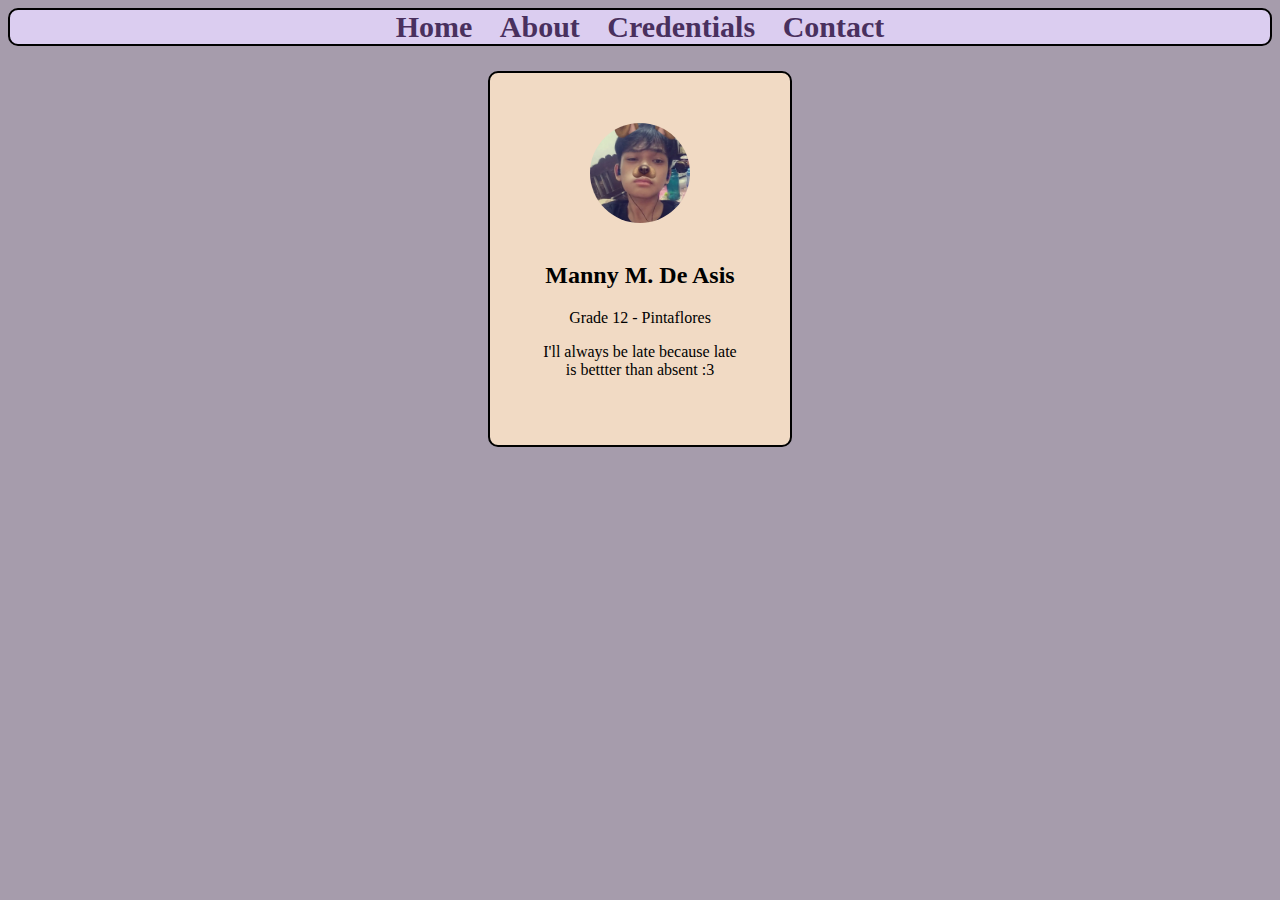
<file: index.html>
<!DOCTYPE html>
<html>
    <head>
      <link rel="stylesheet" href="deasis_portfolio.css">
        <nav> <div class="navt">
      <a href="index.html"><b>Home</b></a>
      <a href="about.html"><b>About</b></a>
      <a href="credentials.html"><b>Credentials</b></a>
      <a href="contacts.html"><b>Contact</b></a>
      </nav></div>
        <title>Manny De Asis Portfolio</title>
    </head>
    <body>
      <div class="profile-card">
    <img src="nyenye.webp" alt="Profile Picture" class="profile-img">
    <h2>Manny M. De Asis</h2>
    <p>Grade 12 - Pintaflores</p>
    <p>I'll always  be late because late is bettter than absent :3</p>
</div>
</body>
</html>
</file>
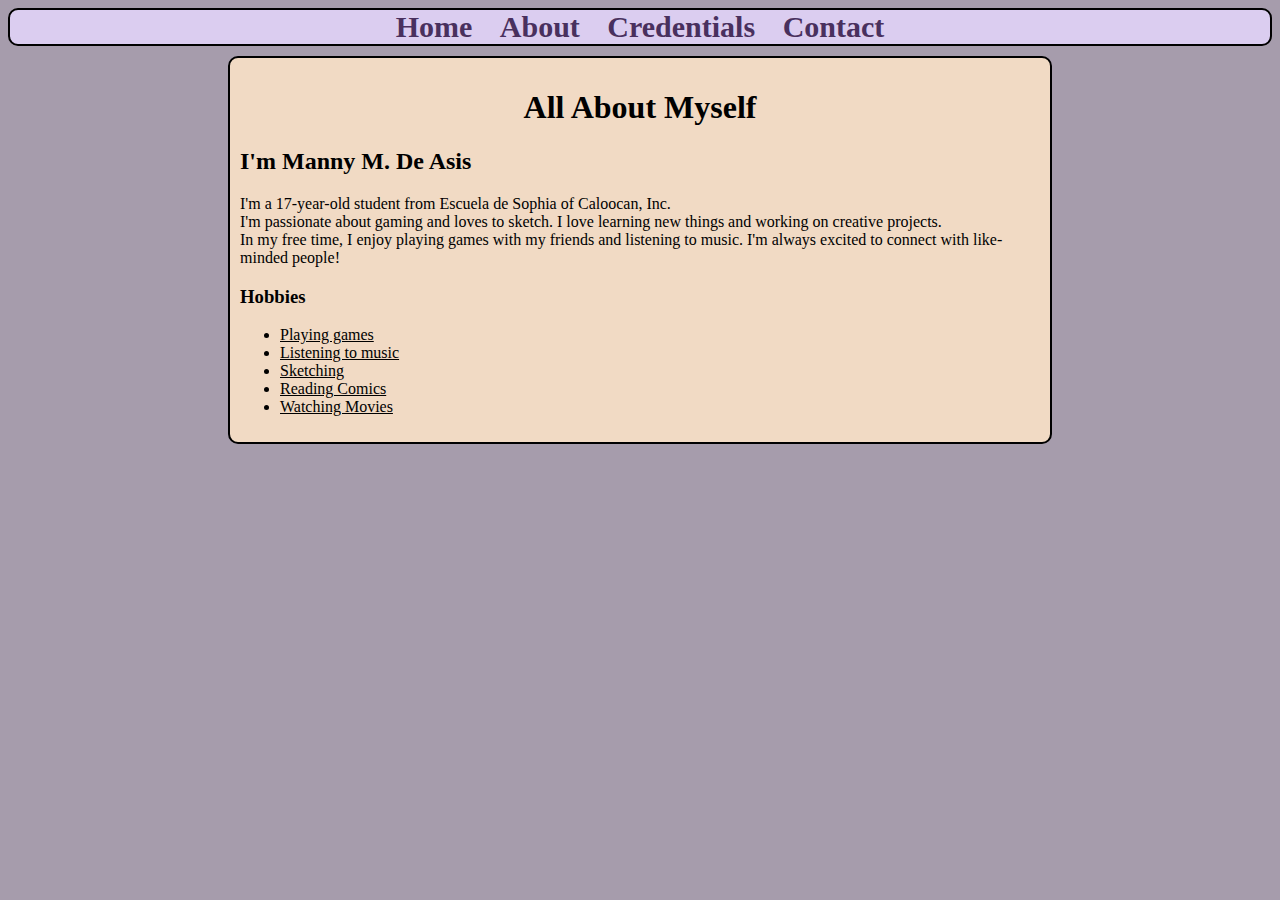
<file: about.html>
<!DOCTYPE html>
<html>
    <head>
      <link rel="stylesheet" href="deasis_portfolio.css">
      <nav> <div class="navt">
      <a href="deasis_portfolio.html"><b>Home</b></a>
      <a href="about.html"><b>About</b></a>
      <a href="credentials.html"><b>Credentials</b></a>
      <a href="contacts.html"><b>Contact</b></a>
      </nav></div>
        <title>Manny De Asis Portfolio</title>
    </head>
    <body>
        <main><div class="one">
        <center><h1>All About Myself </h1></center>
        <h2>I'm Manny M. De Asis</h2>
        <p>I'm a 17-year-old student from Escuela de Sophia of Caloocan, Inc.
      <br> I'm passionate about gaming and loves to sketch. I love learning new things and working on creative projects.
      <br>In my free time, I enjoy playing games with my friends and listening to music. I'm always excited to connect with like-minded people!</p></center>
      <h3>Hobbies</h3>
        <ul>
             <li>Playing games</li>
             <li>Listening to music</li>
             <li>Sketching</li>
             <li>Reading Comics</li>
             <li>Watching Movies</li>
        </ul>
    </div>
    </body>
    </html>
</file>
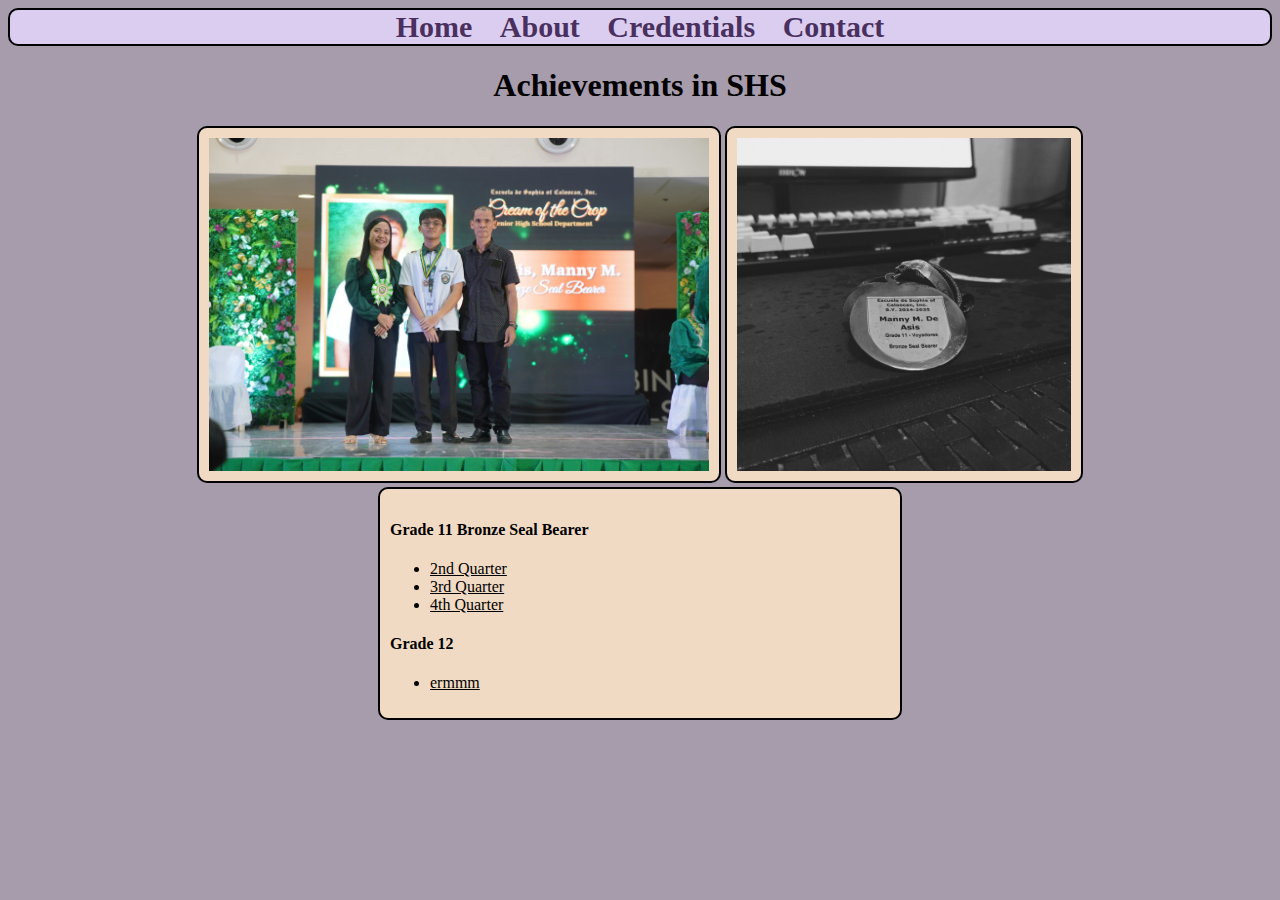
<file: credentials.html>
<!DOCTYPE html>
<html>
    <head>
      <link rel="stylesheet" href="deasis_portfolio.css">
        <nav> <div class="navt">
      <a href="deasis_portfolio.html"><b>Home</b></a>
      <a href="about.html"><b>About</b></a>
      <a href="credentials.html"><b>Credentials</b></a>
      <a href="contacts.html"><b>Contact</b></a>
      </nav></div>
        <title>Manny De Asis Portfolio</title>
    </head>
<body>
        <center><div class="nye">
            <h1>Achievements in SHS</h1>
        <img src="492221852_122163890360558452_2908739293325444114_n.jpg"
                     alt="nyenye" width="500">
        <img src="1000000445.jpeg"
                     alt="nyenye" width="333.5"></center></div>
        <div class="two"><h4>Grade 11 Bronze Seal Bearer</h4>
         <ul>
             <li>2nd Quarter</li>
             <li>3rd Quarter</li>
             <li>4th Quarter</li>
        </ul>
        <h4>Grade 12</h4>
         <ul>
             <li>ermmm</li>
        </ul>
        </main></div>
</body>
</html>
</file>
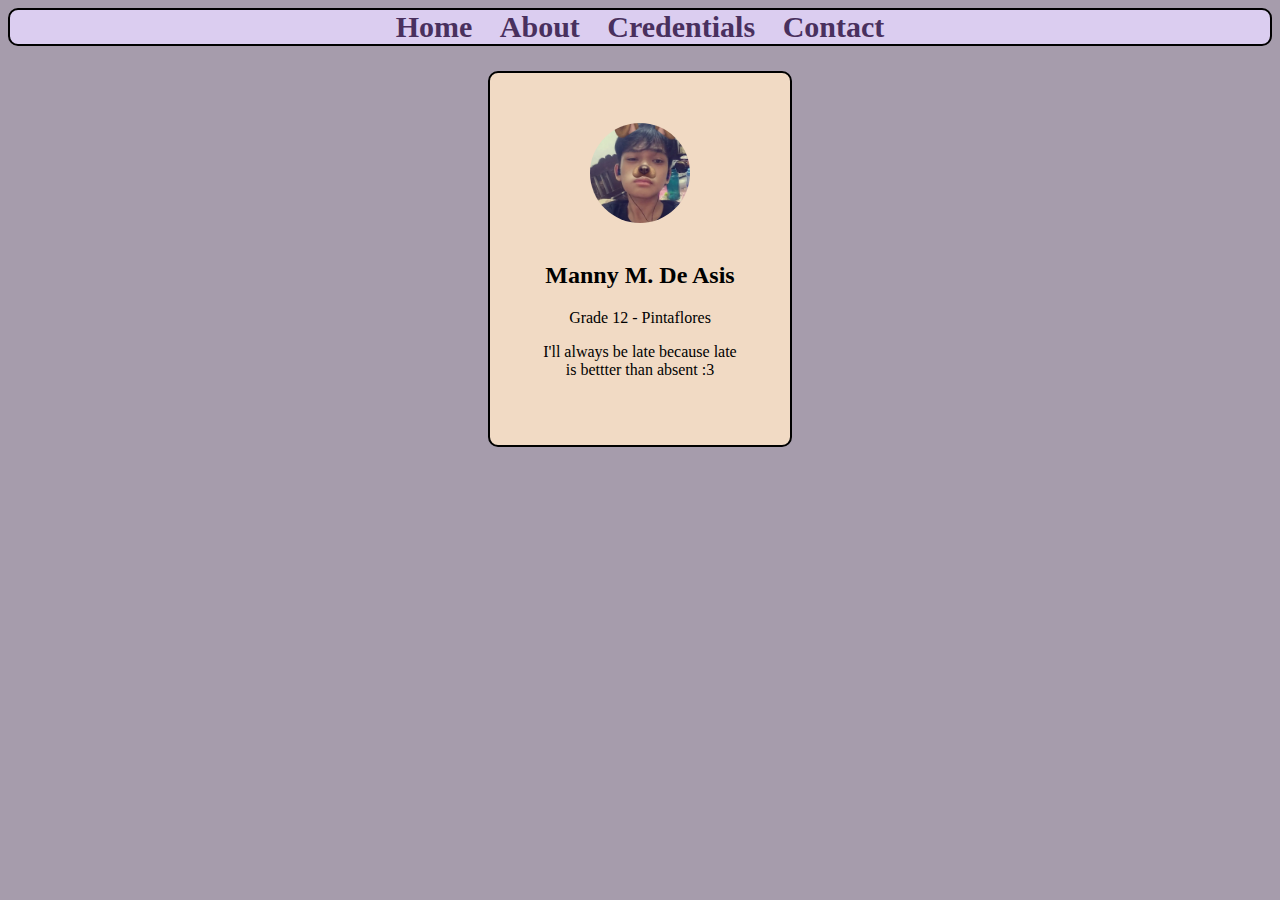
<file: deasis_portfolio.html>
<!DOCTYPE html>
<html>
    <head>
      <link rel="stylesheet" href="deasis_portfolio.css">
        <nav> <div class="navt">
      <a href="deasis_portfolio.html"><b>Home</b></a>
      <a href="about.html"><b>About</b></a>
      <a href="credentials.html"><b>Credentials</b></a>
      <a href="contacts.html"><b>Contact</b></a>
      </nav></div>
        <title>Manny De Asis Portfolio</title>
    </head>
    <body>
      <div class="profile-card">
    <img src="nyenye.webp" alt="Profile Picture" class="profile-img">
    <h2>Manny M. De Asis</h2>
    <p>Grade 12 - Pintaflores</p>
    <p>I'll always  be late because late is bettter than absent :3</p>
</div>
</body>
</html>
</file>
<file: deasis_portfolio.css>
body {
 background-color: #a69cac;
    font-family: serif;
}
.profile-card {
    width: 200px;
    padding: 50px;
    background-color: #f1dac4;
    border: 2px solid #000000;
    border-radius: 10px;
    text-align: center;
    margin: auto;
    margin-top: 25px;
}
.profile-img {
    width: 100px;
    height: 100px;
    border-radius: 50%;
    margin-bottom: 15px;
}
.box {
    width: 400px;
    padding: 10px;
    background-color: #f1dac4;
    border: 2px double #000000;
    border-radius: 10px;
    margin: auto;
}
.nye img {
    background-color: #f1dac4;
    border: 2px double #000000;
    border-radius: 10px;
    padding: 10px;
    margin: auto;
}
.one {
    background-color: #f1dac4;
    border: 2px double #000000;
    border-radius: 10px;
    width: 800px;
    padding: 10px;
    margin: auto;
}
.two {
    background-color: #f1dac4;
    border: 2px double #000000;
    border-radius: 10px;
    width: 500px;
    padding: 10px;
    margin: auto;
}
.navt {
    text-align: center;
    background-color: #dbcdf0;
    font-size: 30px;
    border: 2px double #000000;
    border-radius: 10px;
    margin-bottom: 10px;
}
.navt a{
    color: #49305e;
    padding: 10px;   
    text-decoration: none;   
}
li {
    text-decoration-line: underline;
}
</file>
